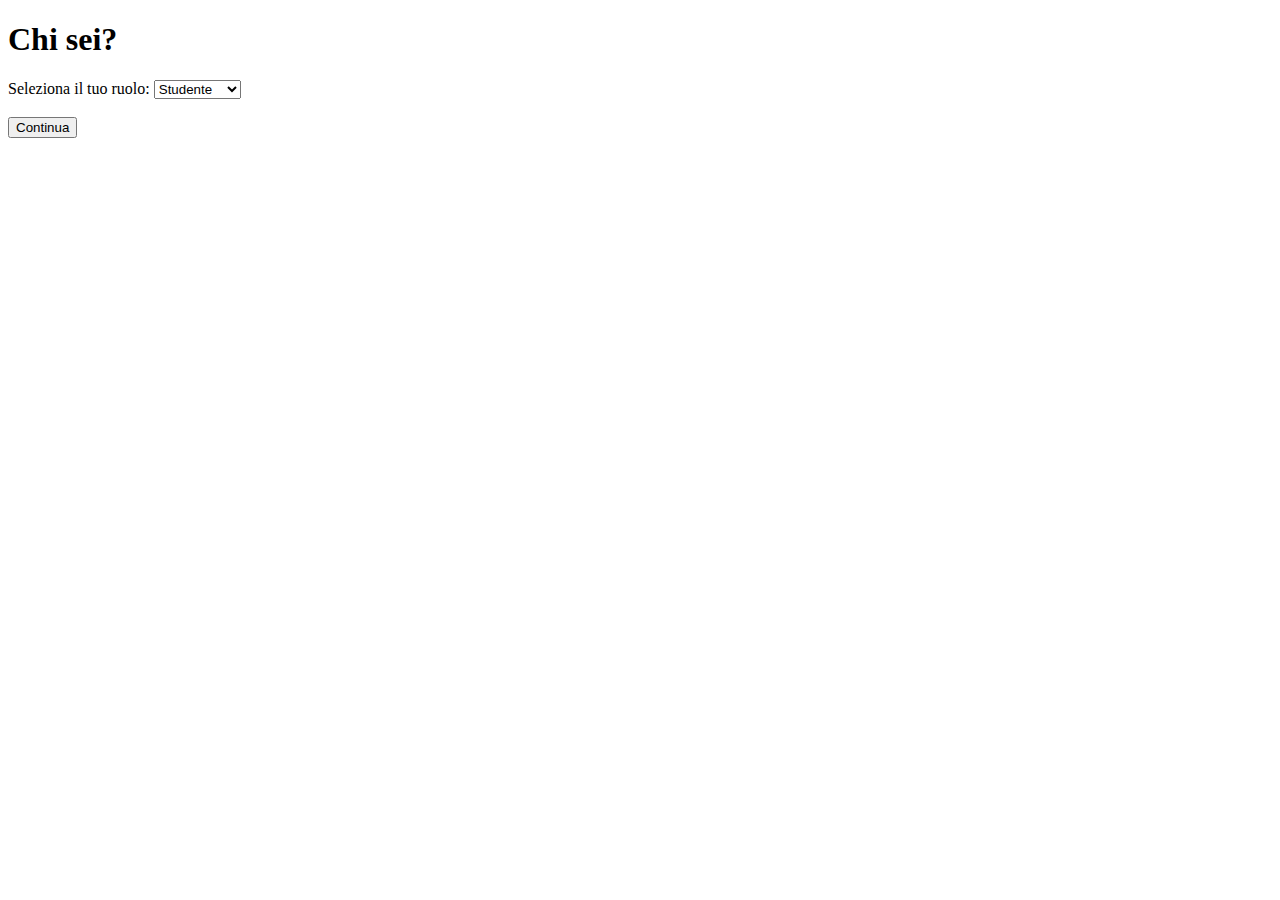
<file: templates/index.html>
<!DOCTYPE html>
<html>
<head>
    <title>Seleziona Utente</title>
</head>
<body>
    <h1>Chi sei?</h1>
    <form method="POST">
        <label for="user_type">Seleziona il tuo ruolo:</label>
        <select name="user_type" id="user_type">
            <option value="student">Studente</option>
            <option value="professor">Professore</option>
            <option value="parent">Genitore</option>
        </select>
        <br><br>
        <input type="submit" value="Continua">
    </form>
</body>
</html>
</file>
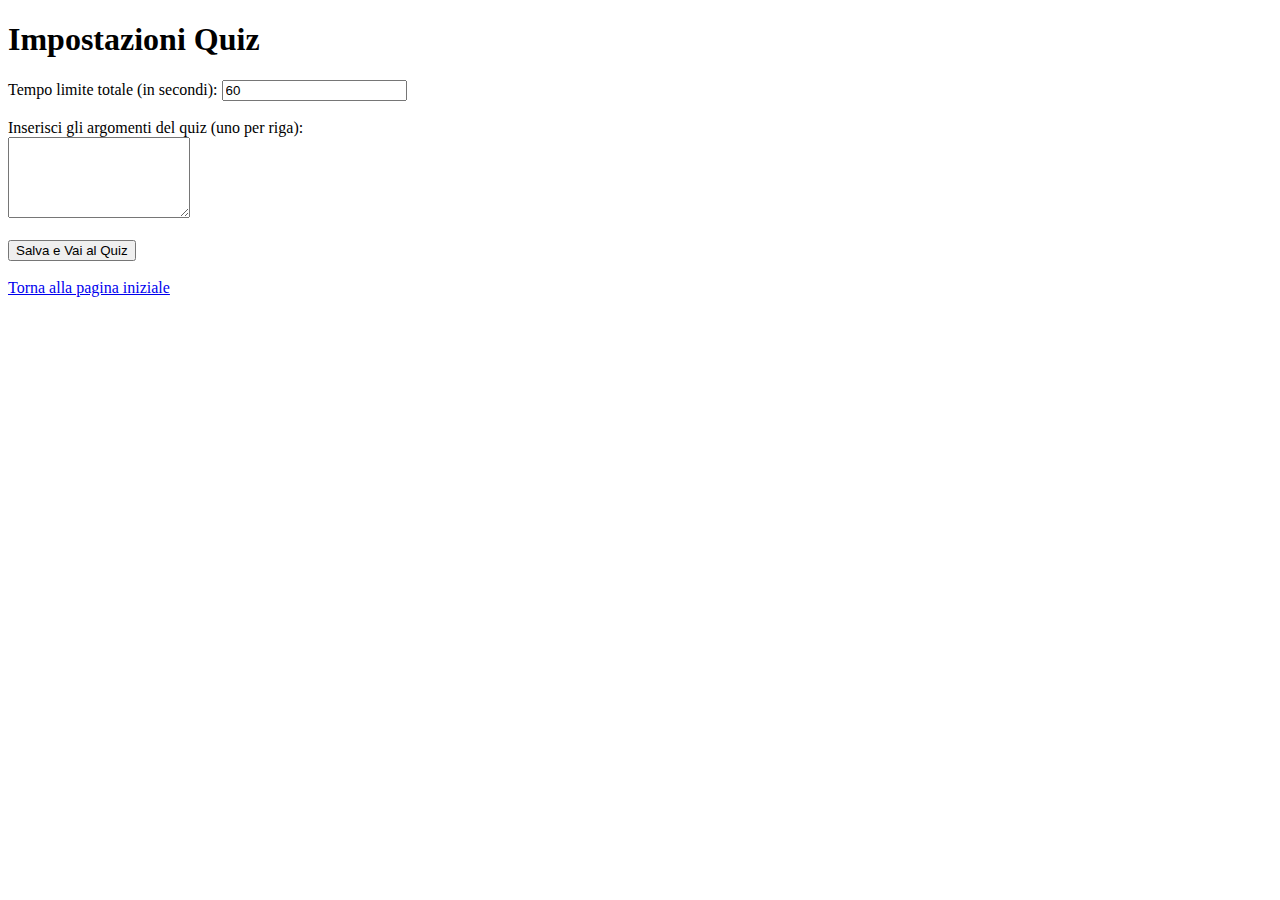
<file: templates/professor_parent.html>
<!DOCTYPE html>
<html>
<head>
    <title>Setup Quiz</title>
</head>
<body>
    <h1>Impostazioni Quiz</h1>
    <form method="POST">
        <div>
            <label for="time_limit">Tempo limite totale (in secondi):</label>
            <input type="number" id="time_limit" name="time_limit" value="60" required>
        </div>
        <br>
        <div>
            <label for="topics">Inserisci gli argomenti del quiz (uno per riga):</label><br>
            <textarea id="topics" name="topics" rows="5"></textarea>
        </div>
        <br>
        <input type="submit" value="Salva e Vai al Quiz">
    </form>
    <br>
    <a href="{{ url_for('index') }}">Torna alla pagina iniziale</a>
</body>
</html>
</file>
